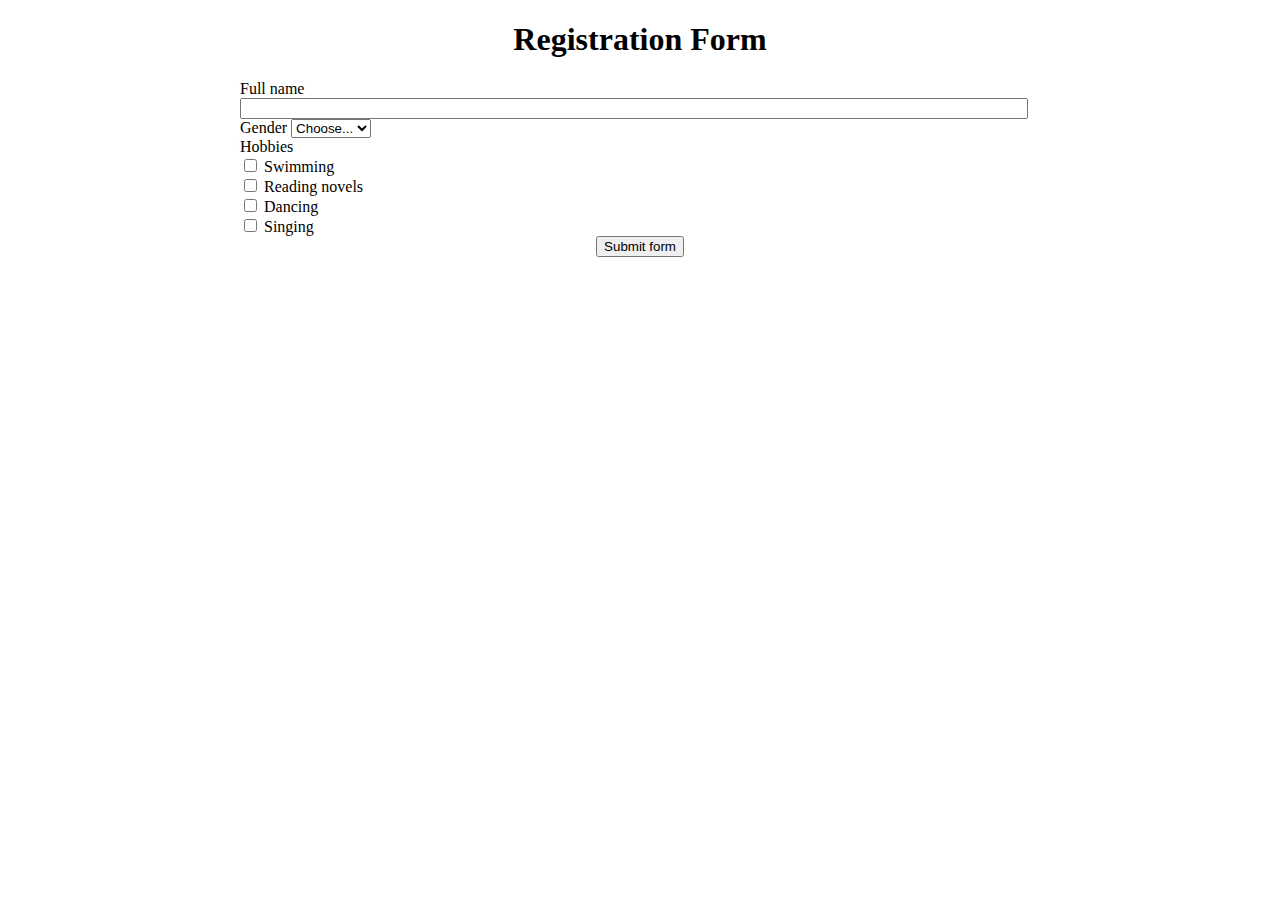
<file: index.html>
<!DOCTYPE html>
<html lang="en">

<head>
    <meta charset="UTF-8">
    <meta http-equiv="X-UA-Compatible" content="IE=edge">
    <meta name="viewport" content="width=device-width, initial-scale=1.0">
    <!-- CSS only -->
    <link href="https://cdn.jsdelivr.net/npm/bootstrap@5.2.2/dist/css/bootstrap.min.css" rel="stylesheet"
        integrity="sha384-Zenh87qX5JnK2Jl0vWa8Ck2rdkQ2Bzep5IDxbcnCeuOxjzrPF/et3URy9Bv1WTRi" crossorigin="anonymous">
    <link rel="stylesheet" href="form.css">

    <title>Registration Form</title>
</head>

<body>
  <h1 style="text-align: center;" class="display-1">Registration Form</h1>
    <form class="row g-3 registration-form" id="registration-form">
      <!-- fullname -->
        <div class="col-md-4">
            <label for="full-name" class="form-label">Full name</label>
            <input type="text" class="form-control" id="full-name" required autocomplete="off">
            <div class="valid-feedback" id="full-name-valid">
              Looks good!
            </div>
            <div class="invalid-feedback" id="full-name-invalid">
              Please enter a valid full name.
            </div>
          </div>
          <!-- gender -->
        <div class="row-mb-3">
            <label for="gender" class="form-label">Gender</label>
            <select class="form-select" id="gender" required autocomplete="off">
            <option value="None" selected>Choose...</option>
            <option value="MALE">MALE</option>
            <option value="FEMALE">FEMALE</option>
            <option value="OTHERS">OTHERS</option>
          </select>

          <div class="valid-feedback" id="gender-valid">
            Looks good!
          </div>
          <div class="invalid-feedback" id="gender-invalid">
            Please select a valid gender.
          </div>
        </div>
       <!-- hobbies -->
        <div class="row-mb-3" >
            <label class="form-check-label" for="autoSizingCheck2">
                Hobbies
              </label> 
              <br>
           <div id="hobbies">
          <div class="form-check">
            
             <input class="form-check-input" type="checkbox" name="hob" value="Swimming" >
             <label class="form-check-label" for="hobbies" >
                Swimming
              </label>
            
          </div>
          <div class="form-check" >
            
            <input class="form-check-input" type="checkbox" name="hob" value="Reading novels" >
            <label class="form-check-label" for="hobbies">
               Reading novels
             </label>
           
         </div>
         <div class="form-check">
            
            <input class="form-check-input" type="checkbox" name="hob" value="Dancing" >
            <label class="form-check-label" for="hobbies">
               Dancing
             </label>
           
         </div>
         <div class="form-check">
            
            <input class="form-check-input" type="checkbox" name="hob" value="Singing" >
            <label class="form-check-label" for="hobbies">
               Singing
             </label>
           
         </div>

         <div class="valid-feedback" id="hobbies-valid">
            Looks good!
          </div>
          <div class="invalid-feedback" id="hobbies-invalid">
            Please select atleast one hobbies.
          </div>
        </div>
        </div>
        <!-- submit button -->
        <div class="col-12" style="text-align: center;">
            <button class="btn btn-outline-dark" type="button" onclick="validation()">Submit form</button>
          </div>
      </form>




    <!-- JavaScript Bundle with Popper -->
    <script src="https://cdn.jsdelivr.net/npm/bootstrap@5.2.2/dist/js/bootstrap.bundle.min.js"
        integrity="sha384-OERcA2EqjJCMA+/3y+gxIOqMEjwtxJY7qPCqsdltbNJuaOe923+mo//f6V8Qbsw3"
        crossorigin="anonymous"></script>
    <script src="registration-form.js"></script>
</body>

</html>
</file>
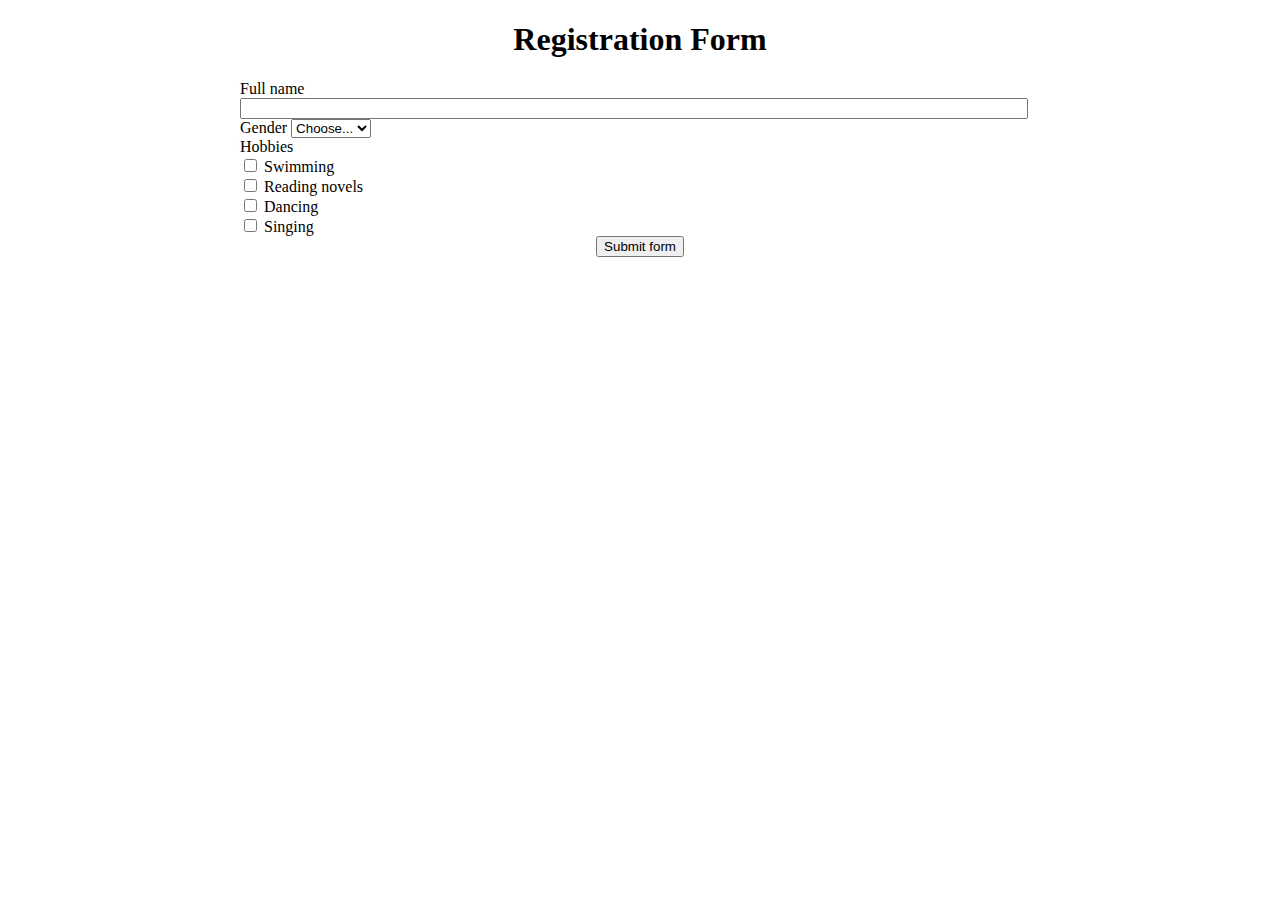
<file: registration-form.html>
<!DOCTYPE html>
<html lang="en">

<head>
    <meta charset="UTF-8">
    <meta http-equiv="X-UA-Compatible" content="IE=edge">
    <meta name="viewport" content="width=device-width, initial-scale=1.0">
    <!-- CSS only -->
    <link href="https://cdn.jsdelivr.net/npm/bootstrap@5.2.2/dist/css/bootstrap.min.css" rel="stylesheet"
        integrity="sha384-Zenh87qX5JnK2Jl0vWa8Ck2rdkQ2Bzep5IDxbcnCeuOxjzrPF/et3URy9Bv1WTRi" crossorigin="anonymous">
    <link rel="stylesheet" href="form.css">

    <title>Registration Form</title>
</head>

<body>
  <h1 style="text-align: center;" class="display-1">Registration Form</h1>
    <form class="row g-3 registration-form" id="registration-form">
      <!-- fullname -->
        <div class="col-md-4">
            <label for="full-name" class="form-label">Full name</label>
            <input type="text" class="form-control" id="full-name" required autocomplete="off">
            <div class="valid-feedback" id="full-name-valid">
              Looks good!
            </div>
            <div class="invalid-feedback" id="full-name-invalid">
              Please enter a valid full name.
            </div>
          </div>
          <!-- gender -->
        <div class="row-mb-3">
            <label for="gender" class="form-label">Gender</label>
            <select class="form-select" id="gender" required autocomplete="off">
            <option value="None" selected>Choose...</option>
            <option value="MALE">MALE</option>
            <option value="FEMALE">FEMALE</option>
            <option value="OTHERS">OTHERS</option>
          </select>

          <div class="valid-feedback" id="gender-valid">
            Looks good!
          </div>
          <div class="invalid-feedback" id="gender-invalid">
            Please select a valid gender.
          </div>
        </div>
       <!-- hobbies -->
        <div class="row-mb-3" >
            <label class="form-check-label" for="autoSizingCheck2">
                Hobbies
              </label> 
              <br>
           <div id="hobbies">
          <div class="form-check">
            
             <input class="form-check-input" type="checkbox" name="hob" value="Swimming" >
             <label class="form-check-label" for="hobbies" >
                Swimming
              </label>
            
          </div>
          <div class="form-check" >
            
            <input class="form-check-input" type="checkbox" name="hob" value="Reading novels" >
            <label class="form-check-label" for="hobbies">
               Reading novels
             </label>
           
         </div>
         <div class="form-check">
            
            <input class="form-check-input" type="checkbox" name="hob" value="Dancing" >
            <label class="form-check-label" for="hobbies">
               Dancing
             </label>
           
         </div>
         <div class="form-check">
            
            <input class="form-check-input" type="checkbox" name="hob" value="Singing" >
            <label class="form-check-label" for="hobbies">
               Singing
             </label>
           
         </div>

         <div class="valid-feedback" id="hobbies-valid">
            Looks good!
          </div>
          <div class="invalid-feedback" id="hobbies-invalid">
            Please select atleast one hobbies.
          </div>
        </div>
        </div>
        <!-- submit button -->
        <div class="col-12" style="text-align: center;">
            <button class="btn btn-outline-dark" type="button" onclick="validation()">Submit form</button>
          </div>
      </form>




    <!-- JavaScript Bundle with Popper -->
    <script src="https://cdn.jsdelivr.net/npm/bootstrap@5.2.2/dist/js/bootstrap.bundle.min.js"
        integrity="sha384-OERcA2EqjJCMA+/3y+gxIOqMEjwtxJY7qPCqsdltbNJuaOe923+mo//f6V8Qbsw3"
        crossorigin="anonymous"></script>
    <script src="registration-form.js"></script>
</body>

</html>
</file>
<file: form.css>
.registration-form
{
    width: 800px;
    margin: 10px auto;
}
.valid-feedback , .invalid-feedback
{
    display: none;
}
#full-name
{
    width: 780px;
}
</file>
